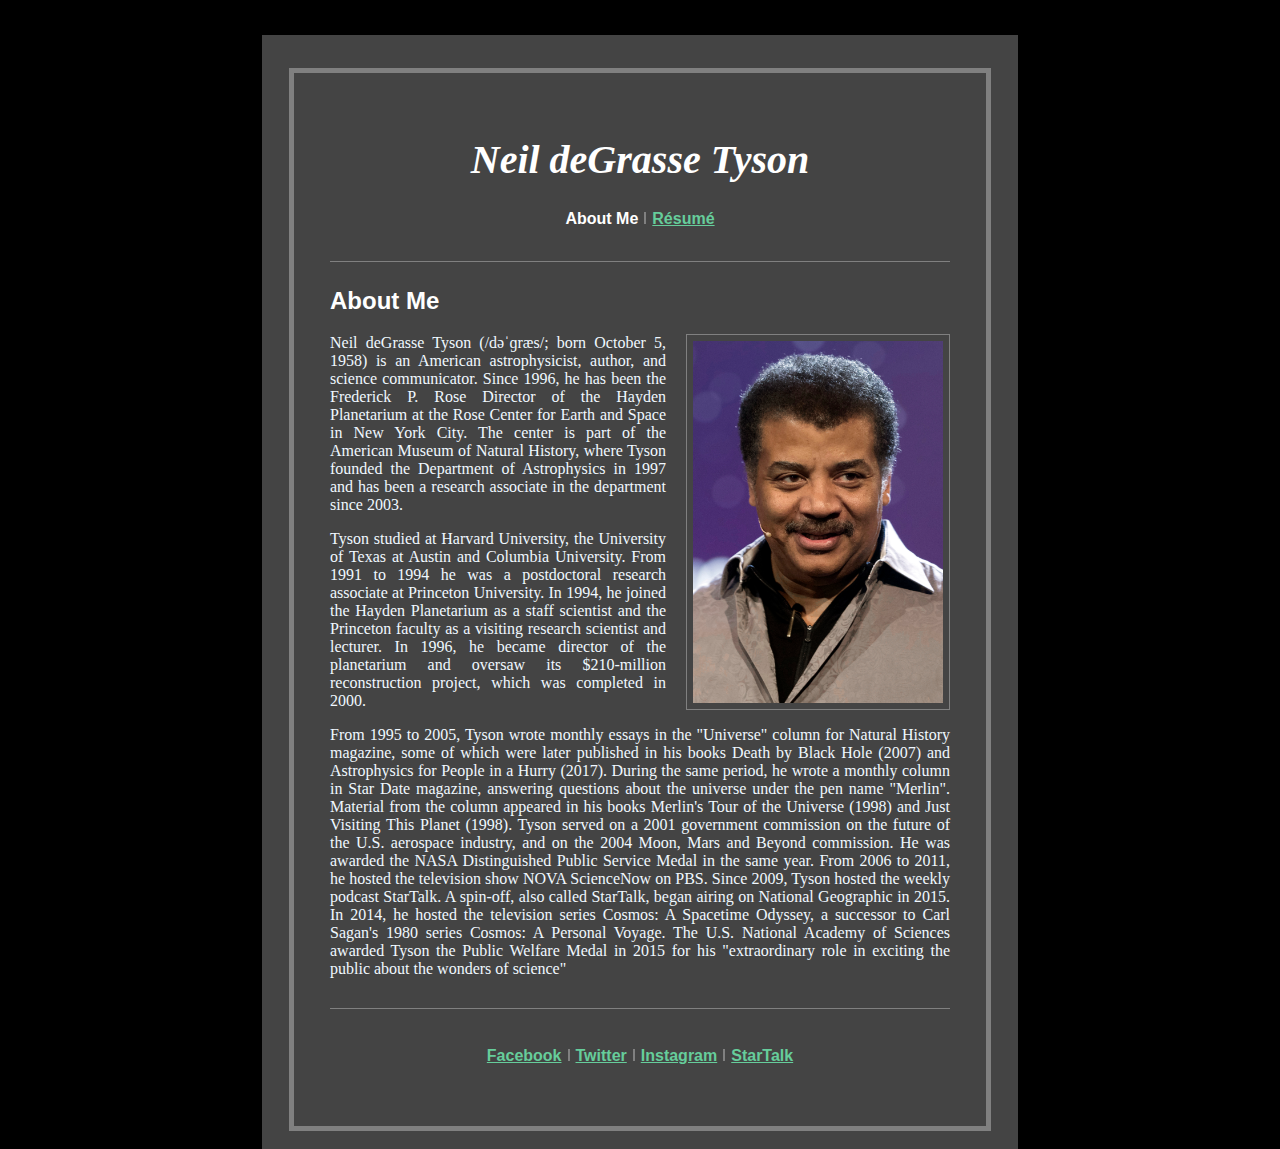
<file: index.html>
<!DOCTYPE html>
<html lang="en">

<head>
    <meta charset="UTF-8">
    <!-- <meta name="viewport" content="width=, initial-scale=1.0"> -->
    <!-- <meta http-equiv="X-UA-Compatible" content="ie=edge"> -->
    <title>Neil deGrasse Tyson Bio</title>
    <link rel='stylesheet' href='styles/main.css'>
</head>

<body>
    <div class='outter-most'>
        <div class="content-main">
            <div class="content-top">
                <h1 class='main-head-text'>Neil deGrasse Tyson</h1>
                <nav>
                    <!-- <a href='index.html' target="_self" class="links">About Me</a> -->
                    <a class="links">About Me</a>
                    <div class='baby-div'></div>
                    <a href='resume.html' target="_self" class="links">Résumé</a>
                </nav>
                <hr>
                <h2 class='about-me-head-text'>About Me</h2>
                <section>
                    <!-- <div class='img-div'> -->
                    <img class='tyson-img' src='assets/images/Neil_deGrasse_Tyson.jpg' width='250'>
                    <!-- </div> -->
                    <p>
                        <span>
                            Neil deGrasse Tyson (/dəˈɡræs/; born October 5, 1958) is an American astrophysicist,
                            author,
                            and
                            science
                            communicator. Since 1996, he has been the Frederick P. Rose Director of the Hayden
                            Planetarium
                            at
                            the
                            Rose
                            Center for Earth and Space in New York City. The center is part of the American Museum of
                            Natural
                            History,
                            where Tyson founded the Department of Astrophysics in 1997 and has been a research
                            associate in
                            the
                            department since 2003.
                        </span>

                    </p>
                    <p>
                        <span>
                            Tyson studied at Harvard University, the University of Texas at Austin and Columbia
                            University.
                            From
                            1991
                            to 1994 he was a postdoctoral research associate at Princeton University. In 1994, he
                            joined
                            the
                            Hayden
                            Planetarium as a staff scientist and the Princeton faculty as a visiting research scientist
                            and
                            lecturer.
                            In 1996, he became director of the planetarium and oversaw its $210-million reconstruction
                            project,
                            which
                            was completed in 2000.
                        </span>
                    </p>
                </section>
            </div>
            <div class="content-bottom">
                <section>
                    <p>
                        <span>
                            From 1995 to 2005, Tyson wrote monthly essays in the "Universe" column for Natural History
                            magazine,
                            some
                            of which were later published in his books Death by Black Hole (2007) and Astrophysics for
                            People
                            in a
                            Hurry (2017). During the same period, he wrote a monthly column in Star Date magazine,
                            answering
                            questions
                            about the universe under the pen name "Merlin". Material from the column appeared in his
                            books
                            Merlin's
                            Tour of the Universe (1998) and Just Visiting This Planet (1998). Tyson served on a 2001
                            government
                            commission on the future of the U.S. aerospace industry, and on the 2004 Moon, Mars and
                            Beyond
                            commission.
                            He was awarded the NASA Distinguished Public Service Medal in the same year. From 2006 to
                            2011,
                            he
                            hosted
                            the television show NOVA ScienceNow on PBS. Since 2009, Tyson hosted the weekly podcast
                            StarTalk. A
                            spin-off, also called StarTalk, began airing on National Geographic in 2015. In 2014, he
                            hosted
                            the
                            television series Cosmos: A Spacetime Odyssey, a successor to Carl Sagan's 1980 series
                            Cosmos:
                            A
                            Personal
                            Voyage. The U.S. National Academy of Sciences awarded Tyson the Public Welfare Medal in
                            2015
                            for
                            his
                            "extraordinary role in exciting the public about the wonders of science"
                        </span>
                    </p>
                </section>
                <hr class="bottom-hr">
                <section>
                    <footer>
                        <a href='https://www.facebook.com/neildegrassetyson/' target="_blank" class="links">Facebook</a>
                        <div class='baby-div'></div>
                        <a href='https://twitter.com/neiltyson' target="_blank" class="links">Twitter</a>
                        <div class='baby-div'></div>
                        <a href='https://www.instagram.com/neildegrassetyson/' target="_blank" class="links">Instagram</a>
                        <div class='baby-div'></div>
                        <a href='https://www.startalkradio.net/' target="_blank" class="links">StarTalk</a>
                    </footer>
                </section>
            </div>
        </div>
    </div>
</body>

</html>
</file>
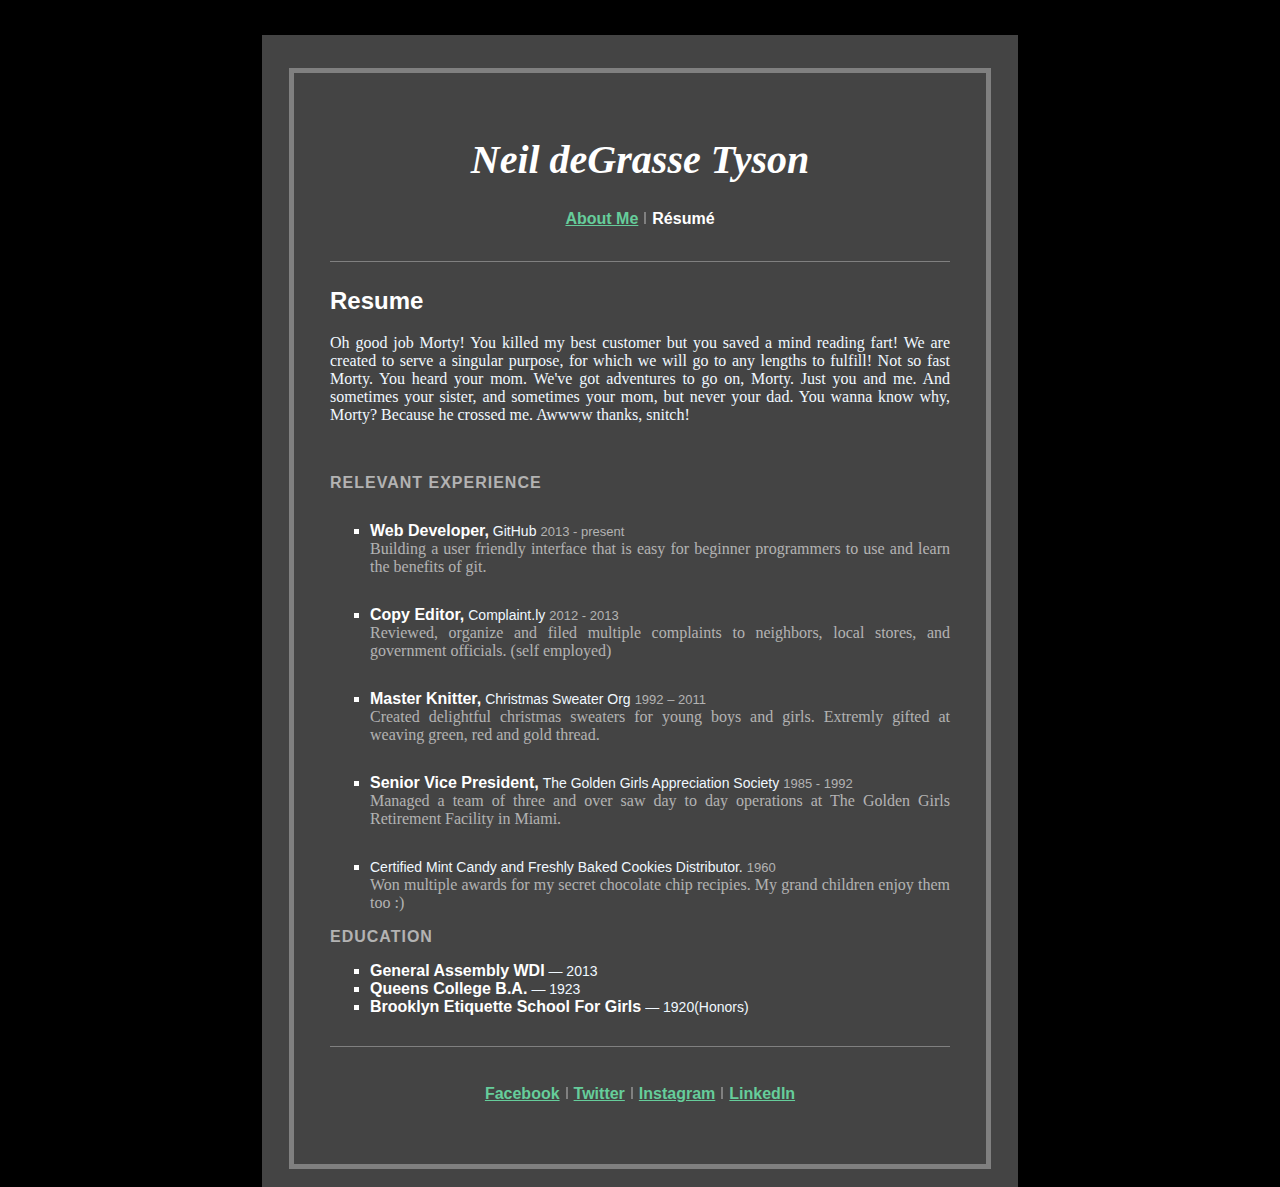
<file: resume.html>
<!DOCTYPE html>
<html lang="en">

<head>
    <meta charset="UTF-8">
    <!-- <meta name="viewport" content="width=, initial-scale=1.0"> -->
    <!-- <meta http-equiv="X-UA-Compatible" content="ie=edge"> -->
    <title>Neil deGrasse Tyson Bio</title>
    <link rel='stylesheet' href='styles/main.css'>
</head>

<body>
    <div class='outter-most'>
        <div class="content-main">
            <div class="content-top">
                <h1 class='main-head-text'>Neil deGrasse Tyson</h1>
                <nav>
                    <!-- <a href='index.html' target="_self" class="links">About Me</a> -->
                    <a href='index.html' target="_self" class="links">About Me</a>
                    <div class='baby-div'></div>
                    <a class="links">Résumé</a>
                </nav>
                <hr>
                <h2 class='about-me-head-text'>Resume</h2>
                <section>
                    <p>
                        <span>
                            Oh good job Morty! You killed my best customer but you saved a mind reading fart! We are
                            created to serve a singular purpose, for which we will go to any lengths to fulfill! Not so
                            fast Morty. You heard your mom. We've got adventures to go on, Morty. Just you and me. And
                            sometimes your sister, and sometimes your mom, but never your dad. You wanna know why,
                            Morty?
                            Because he crossed me. Awwww thanks, snitch!
                        </span>
                    </p>
                </section>
                <section class='experience'>
                    <!-- <div class='img-div'> -->
                    <h3 class='resume-head-tags'>RELEVANT EXPERIENCE</h3>
                    <!-- </div> -->
                    <ul>
                        <li>
                            <div class='bullet'>
                                <h4 class='bullet-title'>Web Developer,</h4> <span class='bullet-job'>GitHub</span>
                                <span class='bullet-time'>2013
                                    - present</span>
                            </div>
                            <span class='bullet-discription'>
                                Building a user friendly interface that is easy for beginner programmers to use and
                                learn
                                the
                                benefits of git.
                            </span>
                        </li>
                        <li>
                            <div class='bullet'>
                                <h4 class='bullet-title'>Copy Editor,</h4> <span class='bullet-job'>Complaint.ly</span>
                                <span class="bullet-time">2012
                                    - 2013</span>
                            </div>
                            <span class='bullet-discription'>
                                Reviewed, organize and filed multiple complaints to neighbors, local stores, and
                                government
                                officials. (self employed)
                            </span>

                        </li>

                        <li>
                            <div class='bullet'>
                                <h4 class='bullet-title'>Master Knitter,</h4> <span class='bullet-job'>Christmas
                                    Sweater
                                    Org</span> <span class='bullet-time'>1992 – 2011</span>
                            </div>
                            <span class='bullet-discription'>
                                Created delightful christmas sweaters for young boys and girls. Extremly gifted at
                                weaving
                                green, red
                                and gold thread.
                            </span>
                        </li>
                        <li>
                            <div class='bullet'>
                                <h4 class='bullet-title'>Senior Vice President,</h4> <span class='bullet-job'>The
                                    Golden
                                    Girls
                                    Appreciation Society</span> <span class='bullet-time'>1985 - 1992</span>
                            </div>
                            <span class='bullet-discription'>
                                Managed a team of three and over saw day to day operations at The Golden Girls
                                Retirement
                                Facility in
                                Miami.
                            </span>
                        </li>
                        <li>
                            <div class='bullet'>
                                <span class='bullet-job'>Certified Mint Candy and Freshly Baked Cookies Distributor.</span>
                                <span class='bullet-time'>1960</span>
                            </div>
                            <span class='bullet-discription'>
                                Won multiple awards for my secret chocolate chip recipies. My grand children enjoy
                                them too
                                :)
                            </span>
                        </li>
                    </ul>

                    <h3 class='resume-head-tags'>EDUCATION</h3>
                    <ul>
                        <li>
                            <h4 class='bullet-title'> General Assembly WDI</h4><span class='bullet-job'> — 2013</span> 
                        </li>
                        <li>
                            <h4 class='bullet-title'> Queens College B.A.</h4> <span class='bullet-job'> — 1923</span>

                        </li>
                        <li>
                            <h4 class='bullet-title'> Brooklyn Etiquette School For Girls</h4> <span class='bullet-job'> — 1920(Honors)</span>

                        </li>
                    </ul>



                </section>
            </div>
            <div class="content-bottom">

                <hr class="bottom-hr">
                <section>
                    <footer>
                        <a href='index.html' target="_self" class="links">Facebook</a>
                        <div class='baby-div'></div>
                        <a href='index.html' target="_self" class="links">Twitter</a>
                        <div class='baby-div'></div>
                        <a href='index.html' target="_self" class="links">Instagram</a>
                        <div class='baby-div'></div>
                        <a href='index.html' target="_self" class="links">LinkedIn</a>
                    </footer>
                </section>
            </div>
        </div>
    </div>
</body>

</html>
</file>
<file: styles/main.css>
body{
    /* background-color: rgb(56, 53, 53); */
    background-color: black;
    color: white;
    margin: 0px;
}
.outter-most {
    background-color: #444444;
    height: auto;
    /* width: 820px; */
    width: 720px;
    margin: 0 auto;
    margin-top: 35px;
    padding: 18px;
}
.content-main {
    /* width: 720px; */
    width: 620px;
    border: 5px solid gray;
    justify-content: center;
    /* margin-left: 2%;
    margin-right: 2%;
    margin-top: 35px;
    margin-bottom: 35px; */
    margin: 0 auto;
    margin-top: 15px;
    /* overflow: hidden; */
    padding: 5%;
    text-align: justify;
}

nav {
    text-align: center;
    padding-bottom: 25px;
}

hr {
    border: 0;
    border-top: 1px solid gray;
    padding-bottom: 5px;
}

.bottom-hr {
    margin-top: 30px;
}
.baby-div {
    display: inline-block;
    border-left: 2px solid gray;
    height: 12px;
    margin-left: 2px;
    margin-right: 2px;
}

a {
    
}



a:link {
    color: #66CD9B;
}

a:visited {
    
    color: #66CD9B;
    text-decoration: none;
}

a:hover {
    color: turquoise;
}

a:active {
    color: plum;
}

.content-top {
    display: inline;
}

.tyson-img {
    border: 1px solid gray;
    padding: 6px;
    float: right;
    /* margin: 20px; */
    margin-left: 20px;
    margin-bottom: 15px;    
}

.content-bottom {
   text-align-last: auto;
}

span {
    color: aliceblue;
    /* font-family: Times, serif; */
    font-family: Medium Italic;
    font-weight: 500;
    font-size: medium;
}

.main-head-text {
    font-size: 40px;
    font-family: Medium Italic;
    font-style: italic;
    text-align: center;
}
.about-me-head-text {
    font-family: sans-serif;
    text-align: left;
}

.experience {
    margin-top: 50px;
}

.resume-head-tags {
 font-family:   Arial, sans-serif;
 color: rgba(255, 255, 255, .6);
 font-size: medium;
 letter-spacing: 1px;
}

.bullet {
    margin-top: 30px;
}
ul {
    list-style-type: square;
}

.bullet-title {
    font-family:   Arial, sans-serif;
    display: inline;
    font-size: normal;
}
.bullet-job {
    font-family:   Arial, sans-serif;
    display: inline;
    font-size: 14px;
}
.bullet-time {
    font-family:   Arial, sans-serif;
    font-size: small;
    color: rgba(255, 255, 255, .6);
    display: inline;
}

.bullet-discription {
    color: rgba(255, 255, 255, .6);
}

.links {
    /* font-family: 'Segoe UI', Tahoma, Geneva, Verdana, sans-serif; */
    font-family: sans-serif;
    text-align: center;
    font-weight: bolder;
}

footer {
    padding: 25px;
    text-align: center;
}
</file>
